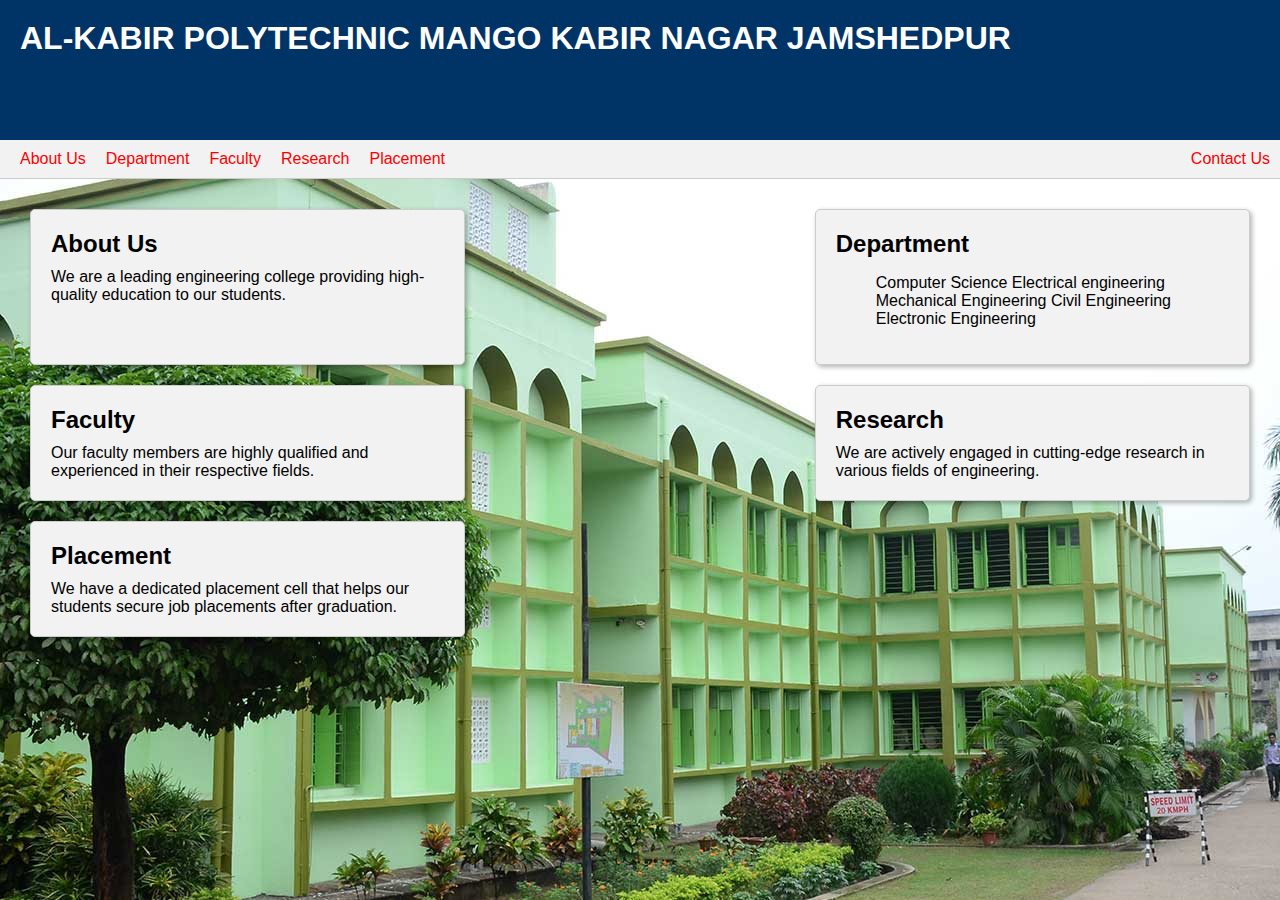
<file: assets/bootstrap/css/homepage.html>
<!DOCTYPE html>
<html>

<head>
    <title>Engineering College Home Page</title>
    <style>
        body {
            font-family: Arial, sans-serif;
            margin: 0;
            padding: 0;
            background-image: url("./slide4.jpg");
            background-repeat: no-repeat;
            background-attachment: fixed;
        }

        header {
            background-color: #003366;
            color: #fff;
            padding: 20px;
            height: 100px;
            width: 1500px;
        }

        h1 {
            margin: 0;
        }

        nav {
            background-color: #f2f2f2;
            border-bottom: 1px solid #ccc;
            display: flex;
            justify-content: space-between;
            padding: 10px;
        }

        nav ul {
            list-style: none;
            margin: 0;
            padding: 0;
            display: flex;
        }

        nav li {
            margin: 0 10px;
        }

        nav a {
            color: #333;
            text-decoration: none;
        }

        nav a:hover {
            color: #003366;
        }

        section {
            display: flex;
            flex-wrap: wrap;
            justify-content: space-between;
            padding: 20px;
        }

        article {
            background-color: #f2f2f2;
            border: 1px solid #ccc;
            border-radius: 5px;
            box-shadow: 2px 2px 5px rgba(0, 0, 0, 0.3);
            margin: 10px;
            padding: 20px;
            width: calc(33.33% - 20px);
        }

        article h2 {
            margin: 0 0 10px 0;
        }

        article p {
            margin: 0;
        }

        footer {
            background-color: #333;
            color: #fff;
            padding: 20px;
            text-align: center;
        }

        .Computer-a.jpg.jpg {
            height: auto;
            width: auto;
        }

        a:link {
            color: red;
        }

        a:visited {
            color: green;
        }

        a:hover {
            color: hotpink;
        }

        a:active {
            color: blue;
        }

        button {
            position: relative;
            width: 200px;
            padding: 15px 0;
            text-align: center;
            margin: 20px 10px;
            font-weight: bold;
            border: 2px solid white;
            background: transparent;
            color: white;
            cursor: pointer;
            overflow: hidden;
        }

        li {
            display: inline;
        }

        img {
            width: 600px;
            height: 200px;
            background: blue;
            position: relative;
            animation: mymove 5s infinite;
            animation-timing-function: linear;
        }
    </style>
</head>

<body>
    <header>
        <h1>AL-KABIR POLYTECHNIC MANGO KABIR NAGAR JAMSHEDPUR</h1>
        <marquee behavior="scroll" direction="left" scrollamount="1" height="100px"><img src="./test.jpg"
                alt="Al-kabir polytechnic" width="300" height="800" class="image_college"></marquee>
    </header>
    <nav>
        <ul>
            <li><a href="#">About Us</a></li>
            <li><a href="#">Department</a></li>
            <li><a href="#">Faculty</a></li>
            <li><a href="#">Research</a></li>
            <li><a href="#">Placement</a></li>
        </ul>
        <a href="#">Contact Us</a>
    </nav>
    <section>
        <article>
            <h2>About Us</h2>
            <p>We are a leading engineering college providing high-quality education to our students.</p>
        </article>
        <article>
            <h2>Department</h2>
            <ul>
                <li>Computer Science</li>
                <li>Electrical engineering</li>
                <li>Mechanical Engineering</li>
                <li>Civil Engineering</li>
                <li>Electronic Engineering</li>
            </ul>
        </article>
        <article>
            <h2>Faculty</h2>
            <p>Our faculty members are highly qualified and experienced in their respective fields.</p>
        </article>
        <article>
            <h2>Research</h2>
            <p>We are actively engaged in cutting-edge research in various fields of engineering.</p>
        </article>
        <article>
            <h2>Placement</h2>
            <p>We have a dedicated placement cell that helps our students secure job placements after graduation.</p>
        </article>
</file>
